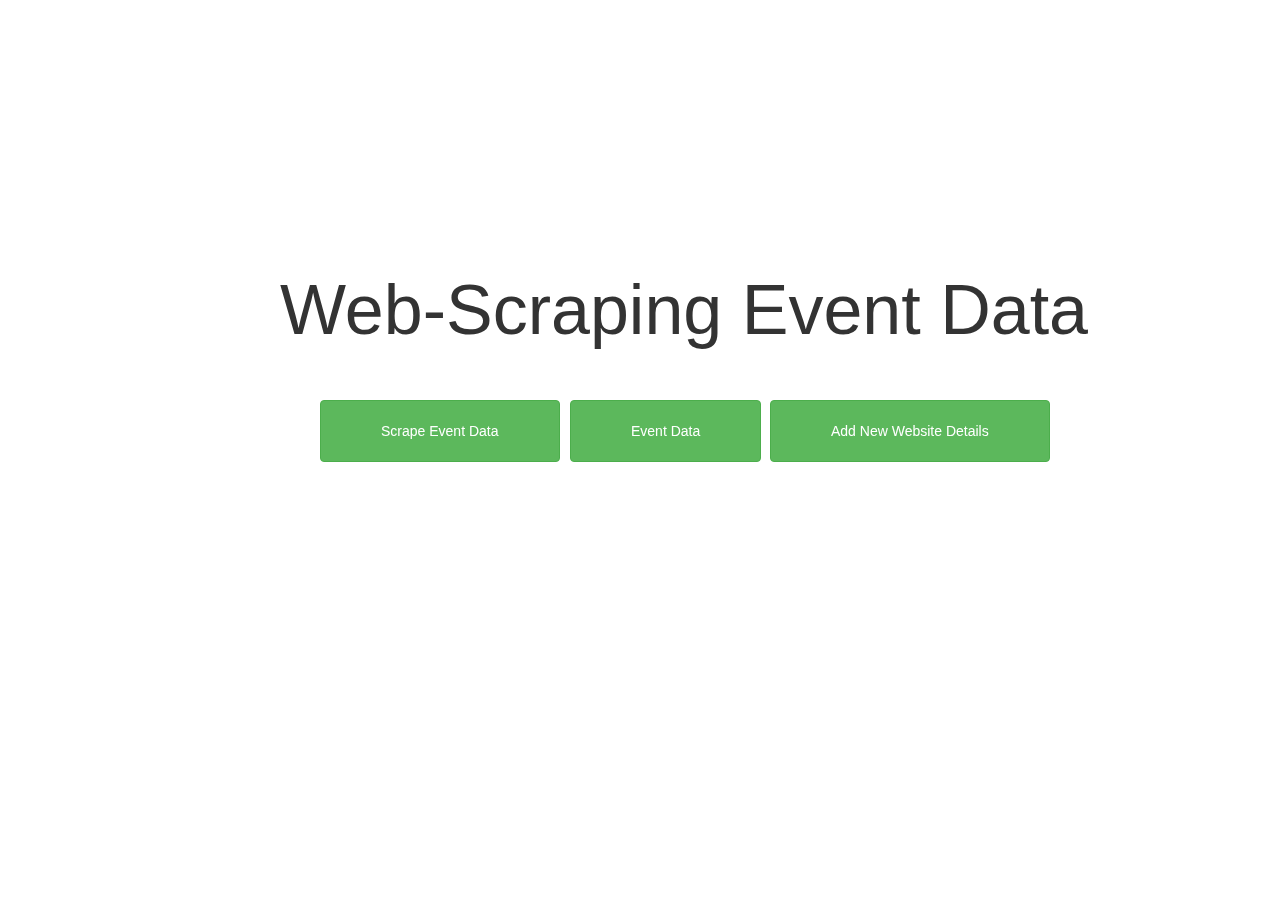
<file: web-scraping/src/main/resources/static/index.html>
<!DOCTYPE html>
<html>
<head>
<title>WebScraping</title>
<link rel="stylesheet"
	href="https://cdnjs.cloudflare.com/ajax/libs/twitter-bootstrap/3.3.7/css/bootstrap.min.css" />
<link rel="stylesheet" href="css/common.css" />
<script
	src="https://cdnjs.cloudflare.com/ajax/libs/jquery/3.4.0/jquery.min.js"></script>
<script type="text/javascript" src="js/index.js"></script>
</head>
<body>
	<div class="centered">
		<div class="webName">Web-Scraping Event Data</div>
		<div class="col-50 first">
			<a id="scrapeEventData" class="btn btn-success save-btn btn-pad">
				Scrape Event Data </a>
		</div>
		<div class="col-50 second">
			<a href="EventDetails.html" class="btn btn-success save-btn btn-pad">
				Event Data </a>
		</div>
		<div class="col-50 third">
			<a href="WebSiteDetails.html"
				class="btn btn-success save-btn btn-pad"> Add New Website
				Details </a>
		</div>
		<div id="loading-image" class="loading-image">
		</div>
	</div>
</body>
</html>
</file>
<file: web-scraping/src/main/resources/static/css/common.css>
@charset "ISO-8859-1";
.margin-top-10 {
    margin-top: 1rem !important;
}
.tableDiv {
	left: 50%;
	top: 28%;
	font-size: 100%;
	margin-top: 60px;
	margin-left: 60px;
}

.container {
	width: 900px;
	background: #fff;
	margin: 0 auto;
	box-shadow: 0px 15px 16.83px 0.17px rgba(0, 0, 0, 0.05);
	-moz-box-shadow: 0px 15px 16.83px 0.17px rgba(0, 0, 0, 0.05);
	-webkit-box-shadow: 0px 15px 16.83px 0.17px rgba(0, 0, 0, 0.05);
	-o-box-shadow: 0px 15px 16.83px 0.17px rgba(0, 0, 0, 0.05);
	-ms-box-shadow: 0px 15px 16.83px 0.17px rgba(0, 0, 0, 0.05);
	border-radius: 20px;
	-moz-border-radius: 20px;
	-webkit-border-radius: 20px;
	-o-border-radius: 20px;
	-ms-border-radius: 20px;
}
.centered {
	position: fixed;
	top: 40%;
	left: 25%;
	margin-top: -50px;
	margin-left: -100px;
}
.margin-top-10 {
	margin-top: 1rem !important;
}
.wrapper {
	width: 500px;
	border: 1px solid black;
	overflow: hidden; /* will contain if #first is longer than #second */
}
.first {
	width: 150px;
	margin-top: 40px;
	margin-left: 100px;
	float: left; /* add this */
}
.second {
    width: 200px;
	margin-top: 40px;
	margin-left: 100px;
	float: left;  /* if you don't want #second to wrap below #first */
}
.third {
    width: 250px;
	margin-top: 40px;
	margin-left: 0px;
	float: left;  
}
.btn-pad {
	padding: 20px 60px;
}
.webName {
	left: 50%;
	top: 28%;
	font-size: 500%;
	margin-top: -50px;
	margin-left: 60px;
}
.lablecl {
	margin-left: -100px;
}

/* Start by setting display:none to make this hidden.
   Then we position it in relation to the viewport window
   with position:fixed. Width, height, top and left speak
   for themselves. Background we set to 80% white with
   our animation centered, and no-repeating */
.loading-image {
    display:    none;
    position:   fixed;
    z-index:    1000;
    top:        0;
    left:       0;
    height:     100%;
    width:      100%;
    background: rgba( 255, 255, 255, .8 ) 
                url('http://i.stack.imgur.com/FhHRx.gif') 
                50% 50% 
                no-repeat;
}

/* When the body has the loading class, we turn
   the scrollbar off with overflow:hidden */
body.loading .loading-image {
    overflow: hidden;   
}

/* Anytime the body has the loading class, our
   modal element will be visible */
body.loading .loading-image {
    display: block;
}
</file>
